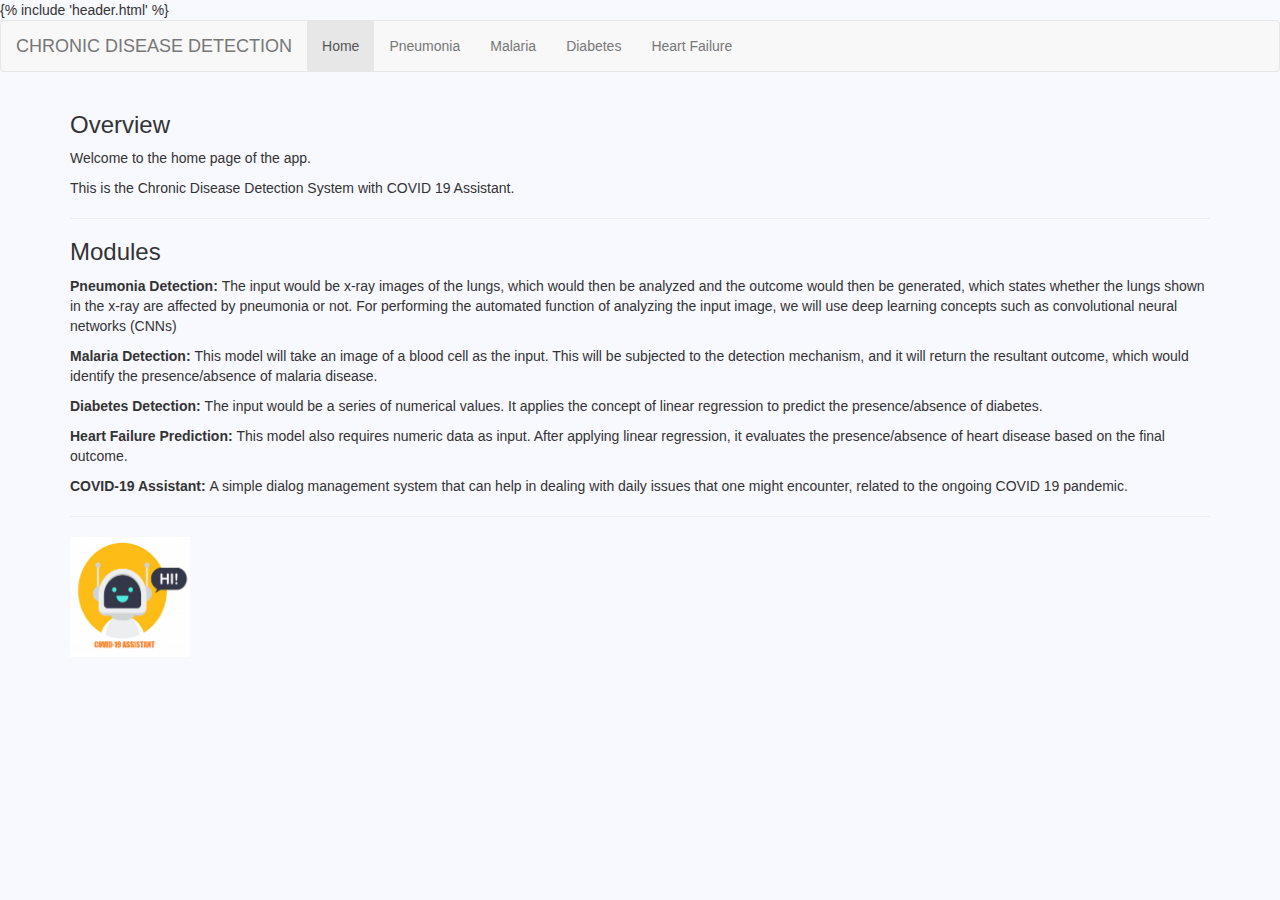
<file: templates/home.html>
<!DOCTYPE html>
<html>
{% include 'header.html' %}
<head>
	<title>Chronic Disease Detection System</title>
	<meta charset="utf-8">
    <meta name="viewport" content="width=device-width, initial-scale=1">
    <link rel="stylesheet" href="https://maxcdn.bootstrapcdn.com/bootstrap/3.4.1/css/bootstrap.min.css">
    <script src="https://ajax.googleapis.com/ajax/libs/jquery/3.5.1/jquery.min.js"></script>
    <script src="https://maxcdn.bootstrapcdn.com/bootstrap/3.4.1/js/bootstrap.min.js"></script>
</head>
<body style="background-color:ghostwhite;">
    <nav class="navbar navbar-default">
        <div class="container-fluid">
            <div class="navbar-header">
                <a class="navbar-brand" href="/">CHRONIC DISEASE DETECTION</a>
            </div>
            <ul class="nav navbar-nav">
                <li class="active"><a class="nav-item nav-link" href="/">Home</a></li>
                <li><a class="nav-item nav-link" href="/Pneumonia">Pneumonia</a></li>
                <li><a class="nav-item nav-link" href="/Malaria">Malaria</a></li>
                <li><a class="nav-item nav-link" href="/Diabetes">Diabetes</a></li>
                <li><a class="nav-item nav-link" href="/Heart">Heart Failure</a></li>
            </ul>
        </div>
    </nav>
    <div class="container">
        <h3>Overview </h3>
        <p>Welcome to the home page of the app.</p>
        <p>This is the Chronic Disease Detection System with COVID 19 Assistant.<hr>
        <h3>Modules</h3>
        <p><strong>Pneumonia Detection: </strong>The input would be x-ray images of the lungs, which would then be analyzed and the outcome would then be generated, which states whether the lungs shown in the x-ray are affected by pneumonia or not. For performing the automated function of analyzing the input image, we will use deep learning concepts such as convolutional neural networks (CNNs)</p>
        <p><strong>Malaria Detection: </strong>This model will take an image of a blood cell as the input. This will be subjected to the detection mechanism, and it will return the resultant outcome, which would identify the presence/absence of malaria disease.</p>
        <p><strong>Diabetes Detection: </strong>The input would be a series of numerical values. It applies the concept of linear regression to predict the presence/absence of diabetes.</p>
        <p><strong>Heart Failure Prediction: </strong>This model also requires numeric data as input. After applying linear regression, it evaluates the presence/absence of heart disease based on the final outcome.</p>
        <p><strong>COVID-19 Assistant: </strong>A simple dialog management system that can help in dealing with daily issues that one might encounter, related to the ongoing COVID 19 pandemic.</p>
        <hr>
        </p>
        <!--Chat Bot-->
        <div id="dvChatbot">
            <div class="chatIcon">
                <img src="../static/img/chatbot icon.png" width="120px" height="120px">
            </div>
           
            <div class="boxed hidden">
                <div style="height: 50px; width: 430px;  border-radius: 10px; position: fixed; background-color: lightgreen;">
                   <p style="font-size: large; "><center><strong>COVID-19 Assistant</strong></center></p>
                  <!--<p style="font-size: smaller; margin-top: -15px;"> How may I be of assistance to you !!</p>-->
                <p class="close" style="margin-right: 2px; z-index: -99999; color: rgb(218, 38, 38); opacity:2; margin-top: -65px;">Close X</p>
                </div>
                <br/><br/><br/>
                <div id="chatbox"></div>
                
                <div id="dots" class="hidden">
                    <span class="dot"></span> <span class="dot"></span>
                    <span class="dot"></span><span class="dot"></span>
                </div>


                <div id="userInput">
                  <div class="form-group">
                    <input id="textInput" class="form-control" type="text" name="msg" 
                        placeholder="Type Message" />
                    <button class="btn" style="width: 15%; height: 44px;  border-radius: 5px;" onclick="getBotResponse();">Send</button>
                </div>
                </div>
             
             
            </div>
          </div>
        <!--End of Chatbot-->
        
        
        
        <!-- jQuery -->
        <script src="/static/js/jquery.min.js"></script>

        <!-- Bootstrap Core JavaScript -->
        <script src="/static/js/bootstrap.min.js"></script>
        
        
        
        <!--For Chat Bot-->
        <script>
            $(document).ready(function(){
             $(".boxed").height("20px");

            $(".close").click(function(){
                $(".boxed").addClass("hidden")
                $(".boxed").height("20px");
            });
            $(".chatIcon img").click(function(e) {
                var _height = $(".boxed").height();
                if(_height=="20")
                 {
                    $(".boxed").removeClass("hidden")
                    $(".boxed").height("540px");
                    $("#chatbox").html("")
                    $("#dots").removeClass("hidden");
                    setTimeout(
                        function() 
                        {
                            var botHtml = '<p class="botText bot "><span class="" onclick=action(this)>' + "Hi, How are you?" + "</span></p>";
                            $("#chatbox").append(botHtml);
                            $("#dots").addClass("hidden");
                        }, 2000);
                        $("#dots").removeClass("hidden");
                        setTimeout(
                        function() 
                        {
                            var botHtml = '</br><p class="botText bot "><span>' + "How can I help you !!" + "</span></p>";
                            $("#chatbox").append(botHtml);
                            $("#dots").addClass("hidden");
                        }, 4000);
                        setTimeout(
                        function() 
                        {
                            var botHtml = '</br><p class="message-options-button" onclick=action(this)><span>' + "Chatbot !!" + "</span></p>";
                            $("#chatbox").append(botHtml);
                            $("#dots").addClass("hidden");
                        }, 5000);
                        setTimeout(
                        function() 
                        {
                            var botHtml = '<p class="message-options-button" onclick=action(this)><span>' + "AI/ML" + "</span></p>";
                            $("#chatbox").append(botHtml);
                            $("#dots").addClass("hidden");
                        }, 5000);
                        setTimeout(
                        function() 
                        {
                            var botHtml = '<p class="message-options-button" onclick=action(this)><span>' + "Web & Mobile Apps" + "</span></p>";
                            $("#chatbox").append(botHtml);
                            $("#dots").addClass("hidden");
                        }, 5000);

                        setTimeout(
                        function() 
                        {
                            var botHtml = '<p class="message-options-button" onclick=action(this)><span>' + "About COVID-19" + "</span></p>";
                            $("#chatbox").append(botHtml);
                            $("#dots").addClass("hidden");
                        }, 5000);
                    document.getElementById("userInput").scrollIntoView({ block: "start", behavior: "smooth" });
                 }
                else
                {
                    $(".boxed").addClass("hidden")
                    $(".boxed").height("44px");
                }

            });

            });

            function getBotResponse() {
            var rawText = $("#textInput").val();
            var userHtml = '<p class="userText"><span>' + rawText + "</span></p>";
            $("#textInput").val("");
            $("#chatbox").append(userHtml);
            document.getElementById("userInput").scrollIntoView({ block: "start", behavior: "smooth" });
            $("#dots").removeClass("hidden");
            $.get("/get", { msg: rawText }).done(function(data) {
                var botHtml = '<p class="botText bot"><span class="" onclick=action(this)>' + data + "</span></p>";
                $("#dots").addClass("hidden");
                
                $("#chatbox").append(botHtml);
                document.getElementById("userInput").scrollIntoView({ block: "start", behavior: "smooth" });
            });
            }
            $("#textInput").keypress(function(e) {
            if (e.which == 13) {
                getBotResponse();
            }
            });

         function action(obj)
            {
            val = $(obj).text();
            $("#textInput").val(val)
            getBotResponse();
            }
        </script>
        <!--End of chatbot-->
        
        
    </div>
</body>
</html>
</file>
